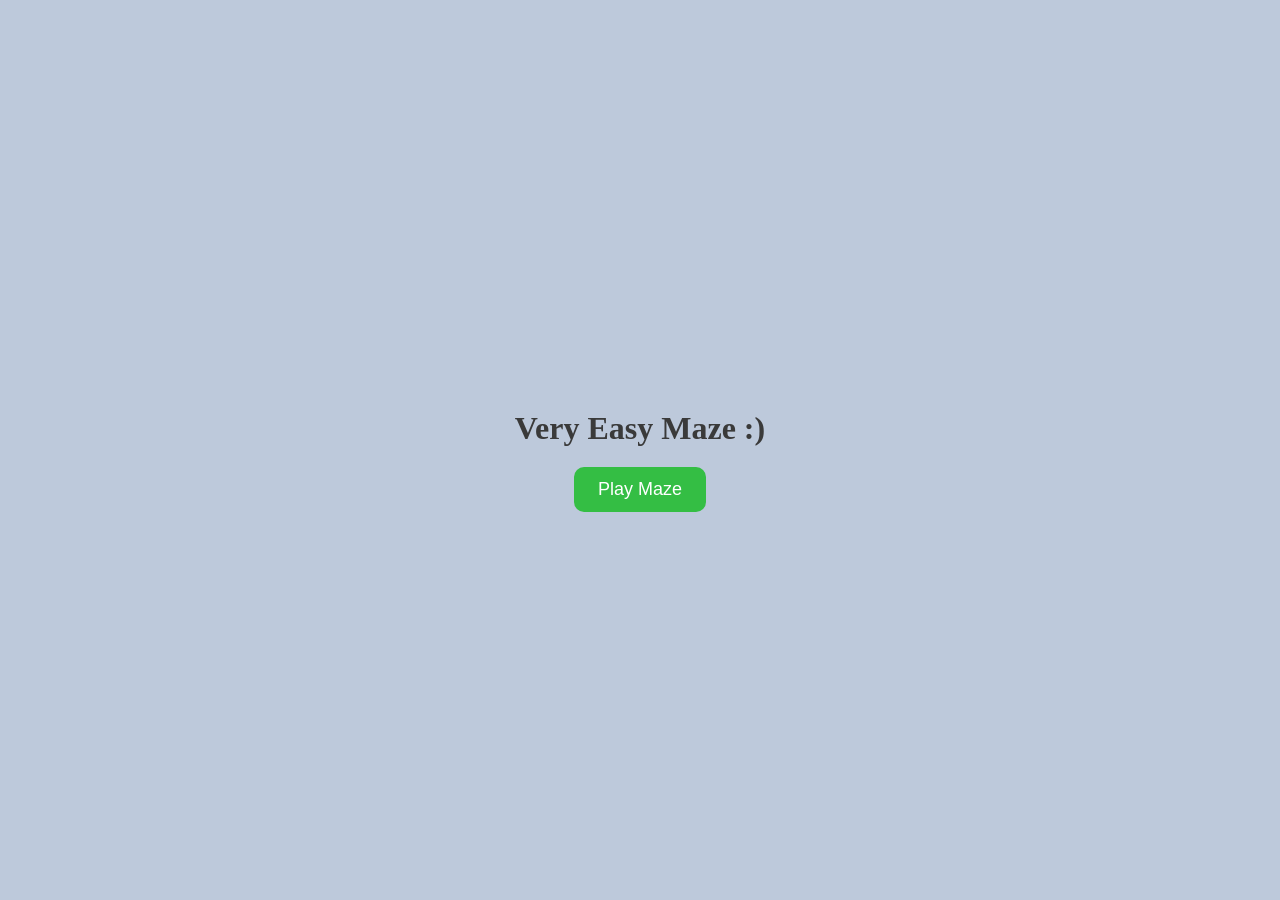
<file: index.html>
<!DOCTYPE html>
<html lang="en">
<head>
    <link rel="prefetch" href="maze.html">
    <link rel="stylesheet" href="style.css">
    <meta charset="UTF-8">
    <meta name="viewport" content="width=device-width, initial-scale=1.0">
    <title>VeryEasyMaze</title>
</head>
<body>
    <h1>Very Easy Maze :)</h1>
    <button onclick="window.location.href='maze.html'">
    Play Maze
    </button>


</body>
</html>
</file>
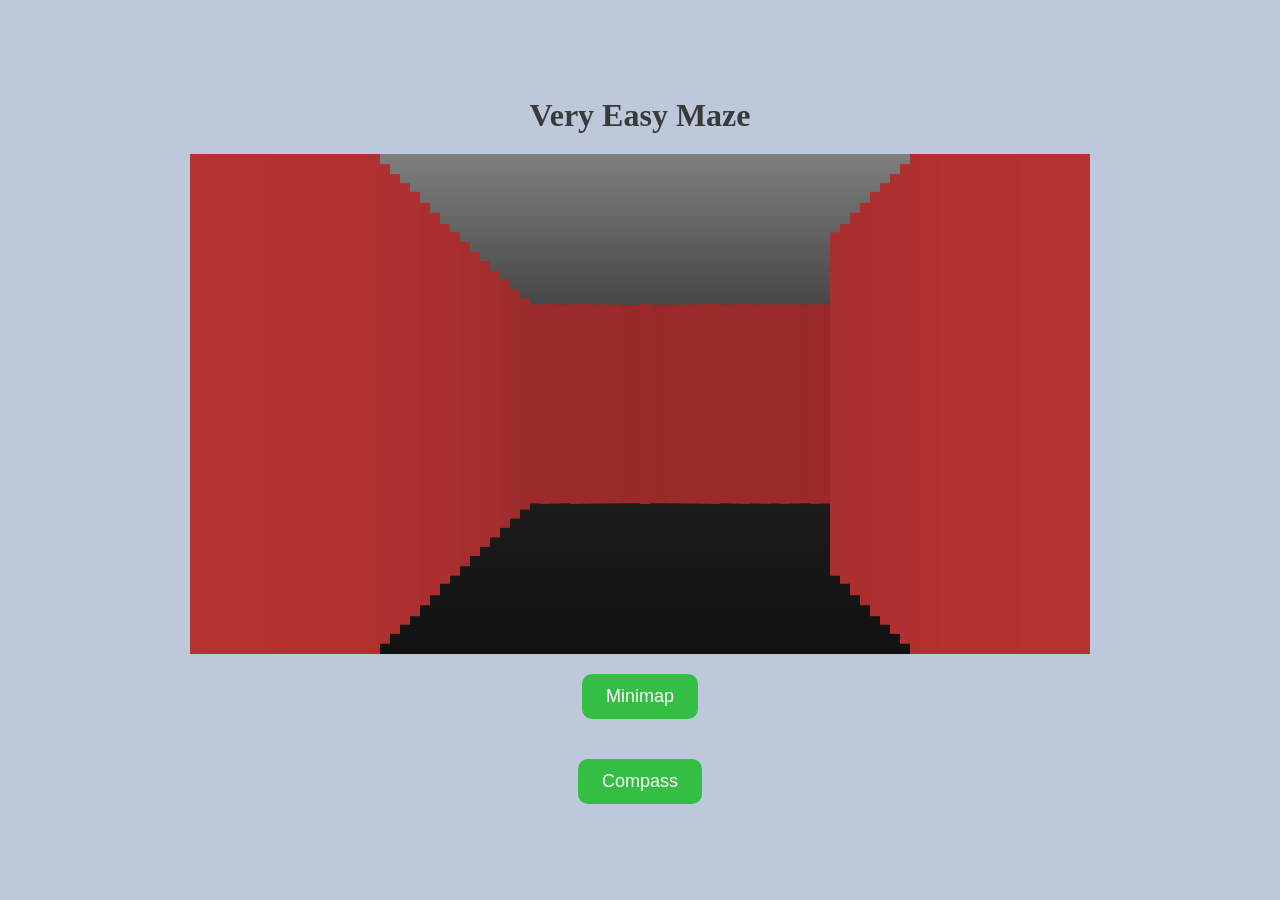
<file: maze.html>
<!DOCTYPE html>
<html lang="en">
<head>
    <link rel="stylesheet" href="maze.css">
    <meta charset="UTF-8">
    <meta name="viewport" content="width=device-width, initial-scale=1.0">
    <title>Maze</title>
</head>
<body>
    <h1>Very Easy Maze</h1>
    <div id = "canvasContainer">
    <canvas id="canvas" width = "900" height="500"></canvas>
    <div id="play">
        <button onclick="playStart()" style="margin-bottom: 5px;">Play Again</button>
        <br>
        <h5 id="timerTextEnd"></h5>
        <br>
        <h5 id="extTxT1"></h5>
        <br>
        <h5 id="extTxT2"></h5>
    </div>
    </div>
    <!--<button onclick="DEBUG__WIN()">DEBUG__WIN</button>-->
    <button onclick="minimap()">Minimap</button>
    <button onclick="compass()">Compass</button>
    <script src="maze.js"></script>
</body>
</html>
</file>
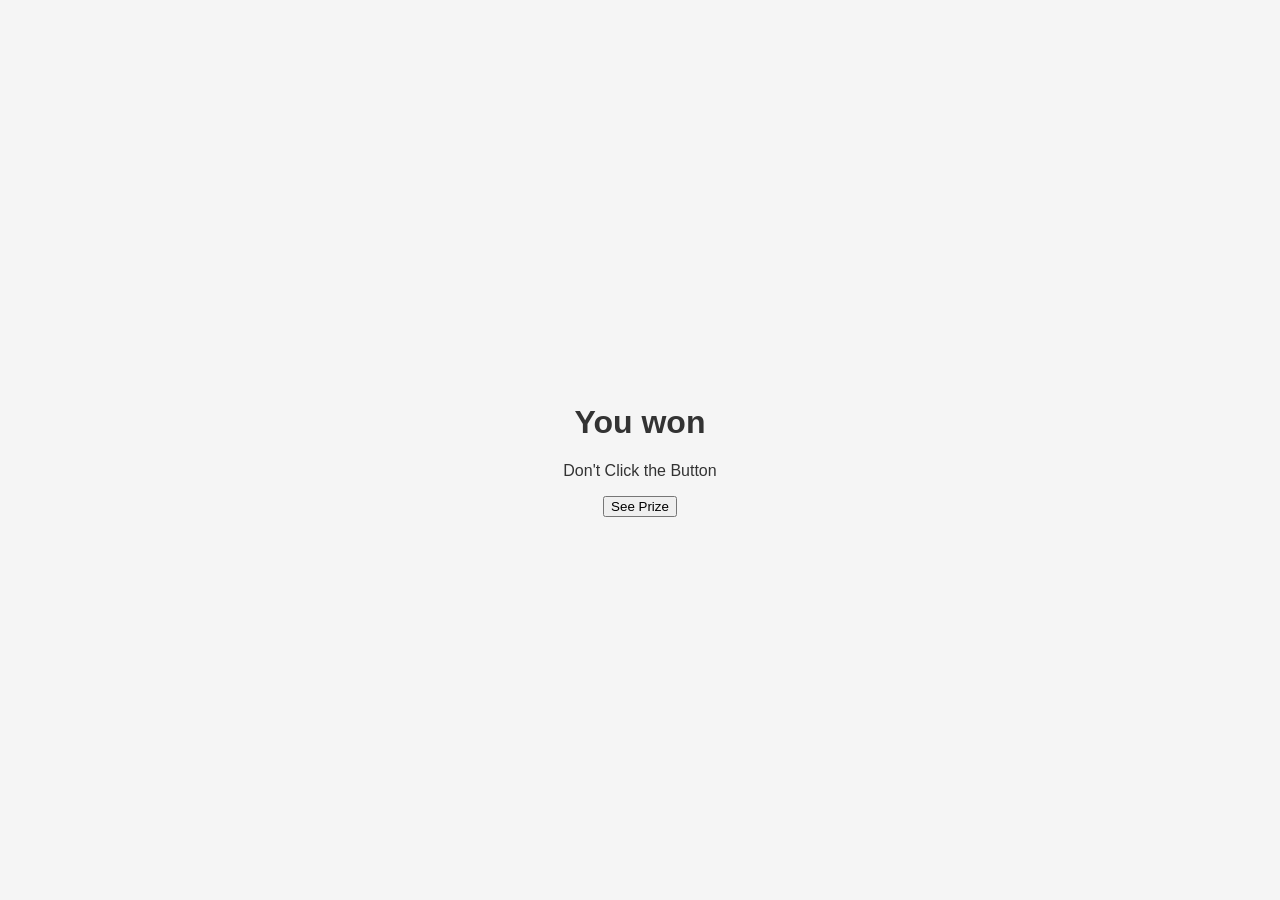
<file: winner.html>
<!DOCTYPE html>
    <html lang="en">
    <head>
    <meta charset="UTF-8">
    <meta name="viewport" content="width=device-width, initial-scale=1.0">
    <title>You Won!</title>
    <!--Loader is needed to prevent some audio issues-->
    <style>
      * { box-sizing: border-box; }
    
      body {
        margin: 0;
        height: 100vh;
        background: #f5f5f5;
        font-family: Arial, sans-serif;
        display: flex;
        align-items: center;
        justify-content: center;
        color: #333;
      }

      .loading {
        text-align: center;
      }
      #dialogue{
        color: #f5f5f5;
      }
      #spinner {
        width: 45px;
        height: 45px;
        margin: auto;
        border: 5px solid #ddd;
        border-top-color: #4285f4;
        border-radius: 50%;
        animation: spin 1s linear infinite;
      }

      @keyframes spin {
        to { transform: rotate(360deg); }
      }

      #prize {
        position: fixed;
        inset: 0;
        background: #000;
        display: none;
        align-items: center;
        justify-content: center;
        z-index: 9999;
      }

      #face {
        width: 80vmin;
        height: 80vmin;
        animation: dance 0.06s infinite;
      }

      @keyframes dance {
        0%   { transform: translate(0,0) scale(1); }
        25%  { transform: translate(8px,-5px) scale(1.03); }
        50%  { transform: translate(-7px,6px) scale(.98); }
        75%  { transform: translate(5px,4px) scale(1.02); }
        100% { transform: translate(-4px,-3px) scale(1); }
      }
    </style>
    </head>

    <body>

    <div class="loading">
        <h1>You won</h1>
      <div id="spinner"></div>
      <p>Don't Click the Button</p>
      <button id="but" onclick="start()"> See Prize
      </button>
    </div>

    <div id="prize">
      <!-- Cake is drawn seperately from Bob-->
      <svg id="face" viewBox="0 0 500 500"
           xmlns="http://www.w3.org/2000/svg">

        <ellipse cx="250" cy="250" rx="190" ry="220"
                 fill="#eee"/>

        <ellipse cx="175" cy="205" rx="55" ry="75"
                 fill="#050505"/>
        <ellipse cx="325" cy="205" rx="55" ry="75"
                 fill="#050505"/>

        <ellipse cx="180" cy="215" rx="18" ry="30" fill="white"/>
        <ellipse cx="320" cy="215" rx="18" ry="30" fill="white"/>

        <path d="M125 315 Q250 455 375 315 Q350 410 250 425 Q150 410 125 315"
              fill="#050505"/>

        <path d="M150 335 L175 365 L195 340 L220 380 L245 342
                 L270 380 L295 340 L320 365 L350 335"
              fill="none"
              stroke="white"
              stroke-width="15"/>

        <circle cx="180" cy="215" r="7" fill="red"/>
        <circle cx="320" cy="215" r="7" fill="red"/>
      </svg>
      <img src="cake.png" alt="Cake" width="1">
    <audio id="sound" src="confettiCannon.mp3" preload="auto"></audio>
    </div>
    <div id="dialogue">
        <h1>Sorry About That</h1>
    </div>
    <script>
        document.getElementById("dialogue").style.display = "none"
        document.getElementById("spinner").style.display = "none"
      function start(){
        
        document.getElementById("but").style.display = "none"
        document.getElementById("spinner").style.display= "block"

        setTimeout(() => {
        document.getElementById("prize").style.display = "flex";
        document.getElementById("sound").play();
        
      }, 5000);
      setTimeout(() => {
        document.getElementById("dialogue").style.display = "block"
        document.getElementById("face").style.animation = "none";
      }, 6000);}

    </script>

    </body>
    </html>
</file>
<file: style.css>
body {
  margin: 0;
  height: 100vh;
  display: flex;
  flex-direction: column;
  justify-content: center;
  align-items: center;
  font-family: Impact, Haettenschweiler;
  background: #bdc9db;
}

h1 {
  color: rgb(58, 58, 58);
  margin-bottom: 20px;
}

button {
  padding: 12px 24px;
  font-size: 18px;
  border: none;
  border-radius: 10px;
  background: rgb(52, 190, 68);
  color: rgb(255, 255, 255);
  cursor: pointer;
  transition: 0.2s ease;
}

button:hover {
  background: rgb(87, 107, 87);
  transform: scale(1.5);
}
</file>
<file: maze.css>
body {
  margin: 0;
  height: 100vh;
  display: flex;
  flex-direction: column;
  justify-content: center;
  align-items: center;
  font-family: Impact, Haettenschweiler;
  background-color: #bdc9db;
}

h1 {
  color: rgb(58, 58, 58);
  margin-bottom: 20px;
}
#canvasContainer{
  position: relative;
  width: 900px;
  height: 500px;
}
#canvas {
  display: block;
}
#timerTextEnd{
  margin: 0px;
}
#play {
  position: absolute;
  top: 50%;
  left: 50%;
  transform: translate(-50%, -50%);
  z-index: 1;
  background-color: rgb(151, 147, 143);
  padding: 5px;
  margin: 1px;
  display: flex;
  flex-direction: column;
  align-items: center;
}

button {
  padding: 12px 24px;
  font-size: 18px;
  border: none;
  border-radius: 10px;
  background: rgb(52, 190, 68);
  color: rgb(255, 255, 255);
  cursor: pointer;
  transition: 0.2s ease;
  margin-top: 20px;
  margin-bottom: 20px;
}

button:hover {
  background: rgb(87, 107, 87);
  transform: scale(1.5);
}
</file>
